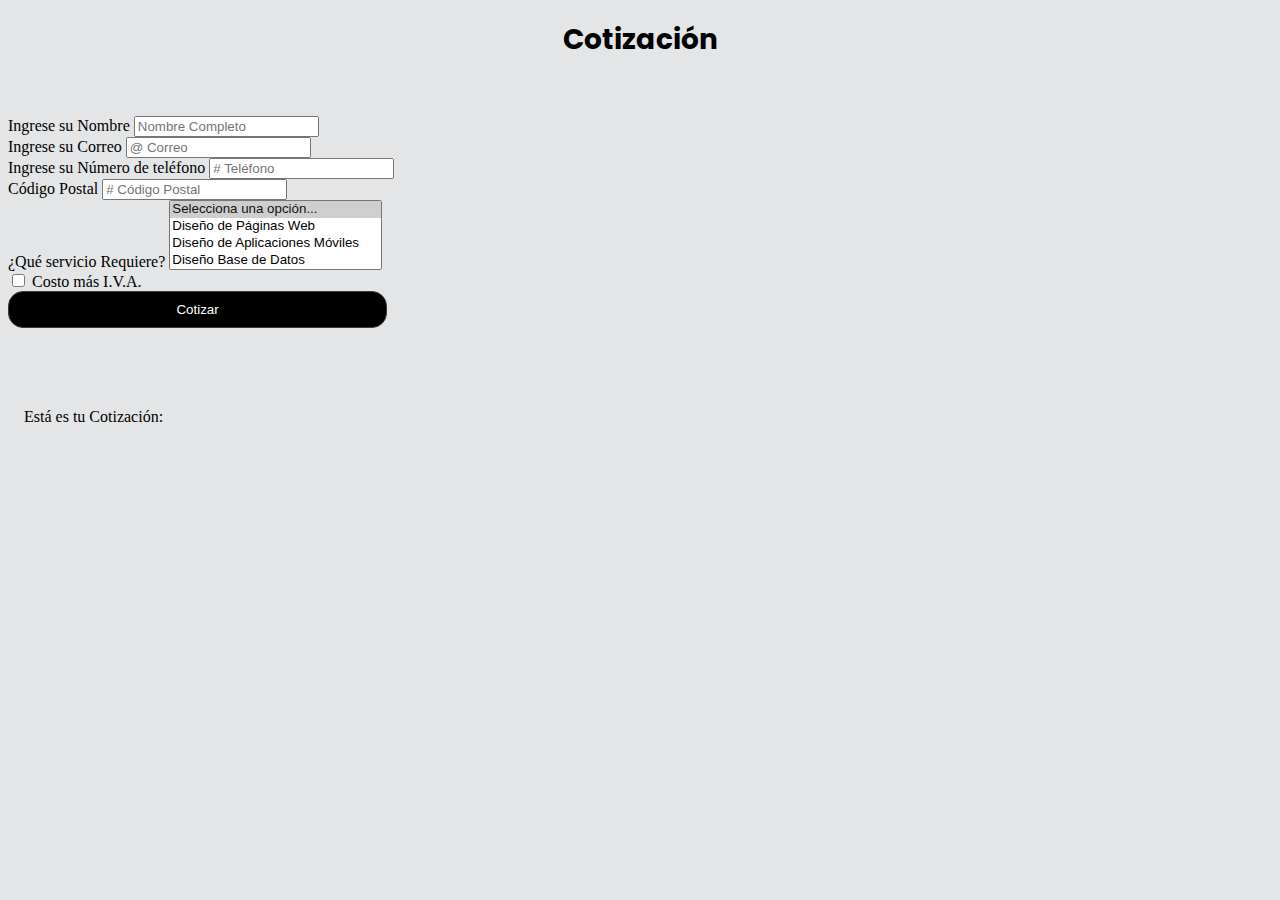
<file: pages/cotiza.html>
<!doctype html>
<html lang="es">

<head>
    <meta charset="utf-8">
    <meta name="viewport" content="width=device-width, initial-scale=1, shrink-to-fit=no">
    <!-- Bootstrap CSS -->
    <link rel="stylesheet" href="https://cdn.jsdelivr.net/npm/bootstrap@4.6.2/dist/css/bootstrap.min.css"
        integrity="sha384-xOolHFLEh07PJGoPkLv1IbcEPTNtaed2xpHsD9ESMhqIYd0nLMwNLD69Npy4HI+N" crossorigin="anonymous">
    <link rel="icon" href="../src/logo.ico">
    <title>Cotización</title>
    <link rel="stylesheet" href="../css/style_cotiza.css"><!-- aqui linkieamos nuestra hoja de estilo -->
</head>

<body>

    <main class="container">
        <!-- Aqui insertaremos todo lo que ira en el cuerpo de la pagina con la etiqueta Main -->
        <div class="card text-center">
            </nav>
            <div class="card-body">
                <h1 class="cotizah1">Cotización</h1>
            </div>
        </div>
        <br><br>
        <section class="container seccion">
            <!-- Aqui designamos todo lo que ira en la sección -->
            <form action="" class="formulario" id="formulario">
                <div class="form-row">
                    <!-- la clase row se refiere al número de filas o reglones que tendrá el form -->
                    <div class="form-group col-md-6">
                        <!-- la clase col se refiere al número de columnas que tendrá el input -->
                        <label for="inputName">Ingrese su Nombre</label>
                        <input type="text" class="form-control" id="inputName" placeholder="Nombre Completo"
                            title="Es Necesario que Ingrese su nombre">
                        <!-- el for y el id deben de coincidir para poder conectarse y el placeholder se usa para dejar un mensaje
                            para ayudar al usario por el autocompletado de los divs y el type debe de ser el correcto para lo que requieramos-->
                    </div>
                    <div class="form-group col-md-6">
                        <!-- la clase col se refiere al número de columnas que tendrá el input -->
                        <label for="inputCorreo">Ingrese su Correo</label>
                        <input type="email" class="form-control" id="inputCorreo" placeholder="@ Correo">
                        <!-- el for y el id deben de coincidir para poder conectarse y el placeholder se usa para dejar un mensaje
                            para ayudar al usario por el autocompletado de los divs y el type debe de ser el correcto para lo que requieramos-->
                    </div>
                </div>
                <div class="row">
                    <div class="form-group col-md-4">
                        <!-- la clase col se refiere al número de columnas que tendrá el input -->
                        <label for="inputTel">Ingrese su Número de teléfono</label>
                        <input type="number" class="form-control" id="inputTel" placeholder="# Teléfono">
                        <!-- el for y el id deben de coincidir para poder conectarse y el placeholder se usa para dejar un mensaje
                        para ayudar al usario por el autocompletado de los divs y el type debe de ser el correcto para lo que requieramos-->
                    </div>
                    <div class="form-group col-md-3">
                        <!-- la clase col se refiere al número de columnas que tendrá el input -->
                        <label for="inputCodPost">Código Postal</label>
                        <input type="number" class="form-control" id="inputCodPost" placeholder="# Código Postal">
                        <!-- el for y el id deben de coincidir para poder conectarse y el placeholder se usa para dejar un mensaje
                        para ayudar al usario por el autocompletado de los divs y el type debe de ser el correcto para lo que requieramos-->
                    </div>
                </div>
                <div class="form-row">
                    <div class="form-group col-md-4">
                        <label for="inputServ">¿Qué servicio Requiere?</label>
                        <select id="inputServ" class="form-control" multiple>
                            <option selected>Selecciona una opción...</option>
                            <!--                             <option value="15000">Diseño de Páginas Web</option>
                            <option value="18000">Diseño de Aplicaciones Móviles</option>
                            <option value="8500">Diseño Base de Datos</option>
                            <option value="9000">Mantenimiento de Sistemas</option>
                            <option value="12000">Actualización de Proyectos</option>
                            <option value="5000">Asesoría Técnica </option>
                            <option value="5000">Creación de Sistemas de Cómput </option>
                            <option value="5000">Diseño UX/UI</option>
                            <option value="5000">Cotización de Proyectos</option>
                            <option value="5000">Diseño Gráfico</option> -->
                        </select>
                        <!-- Value indicara el valor que contendra cada option -->
                    </div>
                </div><!-- row -->
                <!-- <div class="form-row">
                    <div class="form-group col-md-4">
                        <label for="inputUrgente">¿Requiere un Trabajo Urgente? </label>
                        <select id="inputUrgente" class="form-control">
                            <option selected>Selecciona una opción...</option>
                            <option value="*2">Sí</option>
                            <option value="">No</option>
                        </select> -->
                <!-- Value indicara el valor que contendra cada option -->
                <!-- </div>
                </div> -->
                <!-- row -->
                <!--  <div class="form-group col-md-4"> -->
                <!-- la clase col se refiere al número de columnas que tendrá el input -->
                <!-- <label for="inputDias">¿En cuantos días requiere el trabajo? </label>
                    <input type="number" class="form-control" id="inputDias"
                        placeholder="# Indique el número de Días  "> -->
                <!-- el for y el id deben de coincidir para poder conectarse y el placeholder se usa para dejar un mensaje
                    para ayudar al usario por el autocompletado de los divs y el type debe de ser el correcto para lo que requieramos-->
                <!-- </div> -->
                <!-- Queda pendiente agregar estas areas -->
                <div class="form-group">
                    <div class="form-check">
                        <input class="form-check-input" type="checkbox" id="checkIVA">
                        <label class="form-check-label" for="checkIVA">
                            Costo más I.V.A.
                        </label>
                    </div>
                </div>
                <div class="col">
                    <div class="text-center">
                        <button id="btnCotiza" type="submit"><i class="fas fa-paper-plane btnenviar"></i><span>
                                Cotizar</span></button>
                    </div>
                </div>
                <div class="row">
                    <div class="col" id="AlertMessage">
                        <!--codigo para corregir mala entrada de Mensaje-->
                    </div>
                </div>
                <!-- <button type="button" class="btn btn-primary" id="btnCotiza">Cotizar</button> -->
            </form>
        </section>
        <section class="container seccion">

            <div class="card cot">
                <div class="card-header subt">
                    Está es tu Cotización:
                </div>
                <div class="card-body">
                    <h5 class="card-title" id="tiuloCard"></h5>
                    <p class="card-text" id="textCard"></p>
                </div>
            </div><!-- card -->
        </section>
    </main>
    <script src="../js/cotiza.js"></script>
    <script src="https://cdn.jsdelivr.net/npm/jquery@3.5.1/dist/jquery.slim.min.js"
        integrity="sha384-DfXdz2htPH0lsSSs5nCTpuj/zy4C+OGpamoFVy38MVBnE+IbbVYUew+OrCXaRkfj"
        crossorigin="anonymous"></script>
    <script src="https://cdn.jsdelivr.net/npm/bootstrap@4.6.2/dist/js/bootstrap.bundle.min.js"
        integrity="sha384-Fy6S3B9q64WdZWQUiU+q4/2Lc9npb8tCaSX9FK7E8HnRr0Jz8D6OP9dO5Vg3Q9ct"
        crossorigin="anonymous"></script>
</body>

</html>
</file>
<file: css/style_cotiza.css>
/* fuente de letra para el navegador de google fons */
@import url('https://fonts.googleapis.com/css2?family=Poppins:wght@700&display=swap');
/* fuente de letra para partrrafos y titulos y subtitulos de google fons */
@import url('https://fonts.googleapis.com/css2?family=Overpass:wght@400;700&display=swap');


body {

    background: rgba(217, 218, 220, 0.7);

    /* 
    animation-duration: 0.5s;
    animation-name: slidein;
}

@keyframes slidein {
    from {
        margin-left: 100%;
        width: 300%
    }

    to {
        margin-left: 0%;
        width: 100%;
    } */
}

/* aqui damos estilo al body e insertamos la animacion */


nav a:hover {
    background-color: rgb(9, 216, 40);
    border-radius: 1em;
}

/* Aqui se le da el sombreado a la nav */


/* aqui creamos una variable(root) de color para ahorrar tiempo de cambio */


/* .formulario {
    margin-top: 2em;

    width: 100%;

    background: rgba(217, 218, 220, 0.7);

} */

/* aqui se da el diseño del formulario de cotizacion */

.subt {
    margin-top: 2em;
    padding: .5em;
    width: 25%;


}

.cot {
    margin-top: 2em;
    padding: .5em;
    width: 100%;

}


/* aqui perzonalizamos el estilo de la  etiqueta Section */


.tarjeta {
    display: flex;
    align-items: center;
    justify-content: center;
    flex-direction: column;
}

/* aqui perzonalizamos el estilo de las cards */
.warnings {
    width: 200px;
    text-align: center;
    margin: auto;
    color: red;
    padding-top: 20px;
}

/* aqui modificamos el titulo */
.cotizah1 {
    color: black;
    font-family: "Poppins", sans-serif;
    text-align: center;
    font-size: 28px;
}

#btnCotiza {

    padding: 10px 0;
    color: white;
    outline: none;
    background-color: black;
    border: 1px solid rgb(62, 60, 60);
    width: 30%;
    cursor: pointer;
    border-radius: 15px;
    min-width: max-content;
    cursor: pointer;
    transition: .3s ease all;
}

#btnCotiza:hover {
    background: white;
    border: 1px solid transparent;
    color: black;
    box-shadow: 0 8px 32px 0 rgb(31, 38, 135, 0.37);
    transition: .3s ease-in-out all;
}

/* aqui se modifica los elementos que contiene la etiqueta footer */


/* aqui se inserta la imagen de la portada con la clase de portada */
</file>
